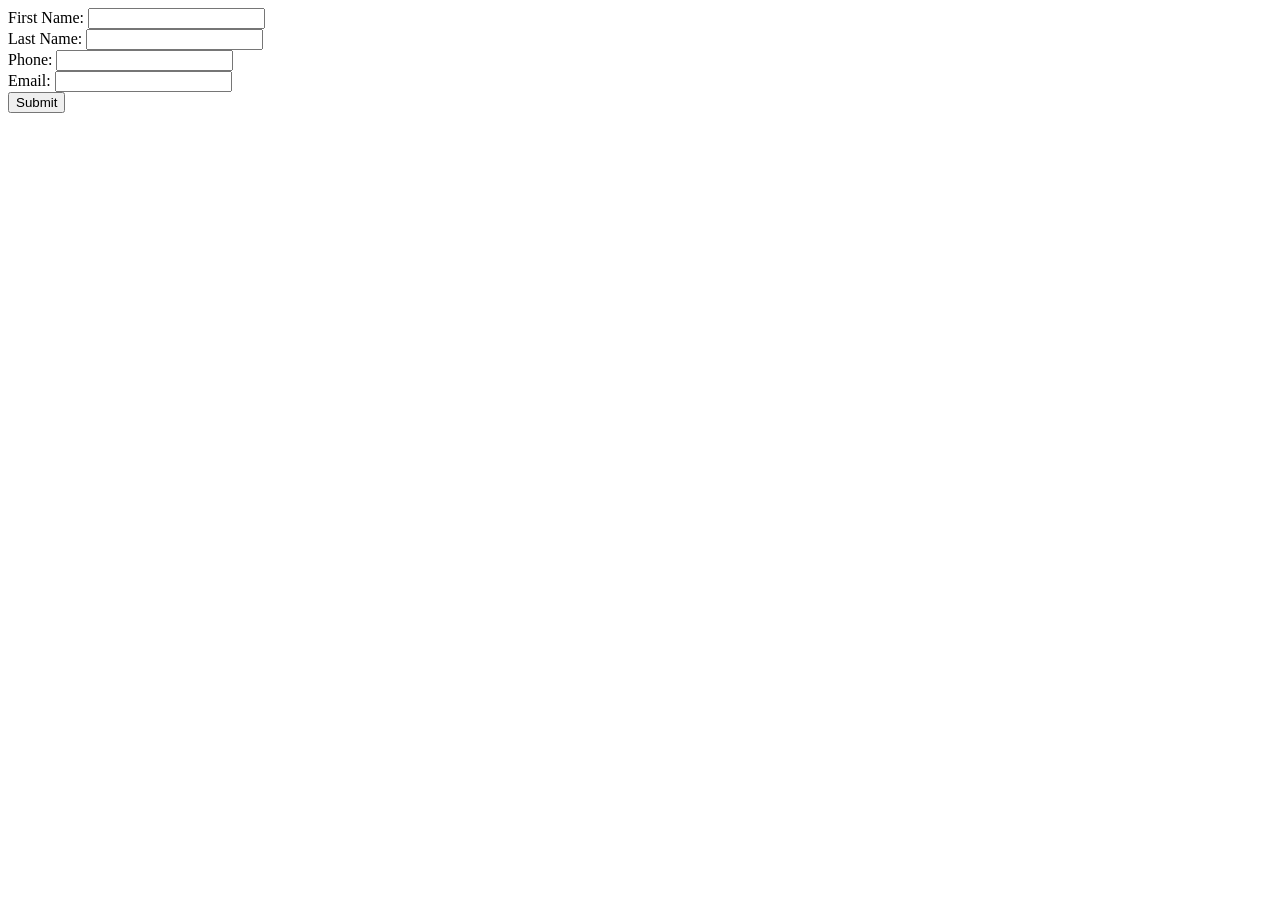
<file: webapp/data.html>
<html>
    <body>
    
    <form action="insert2.php" method="post">
        First Name: <input type="text" name="firstname">
        <br>
        Last Name:
        <input type="text" name="lastname">
        <br>
        Phone:
        <input type="text" name="phone">
        <br>
        Email:
        <input type="text" name="email">
        <br>
        
        <input type="submit" name="Submit" value="Submit">
        
    </form>
    
    </body>
    </html>
</file>
